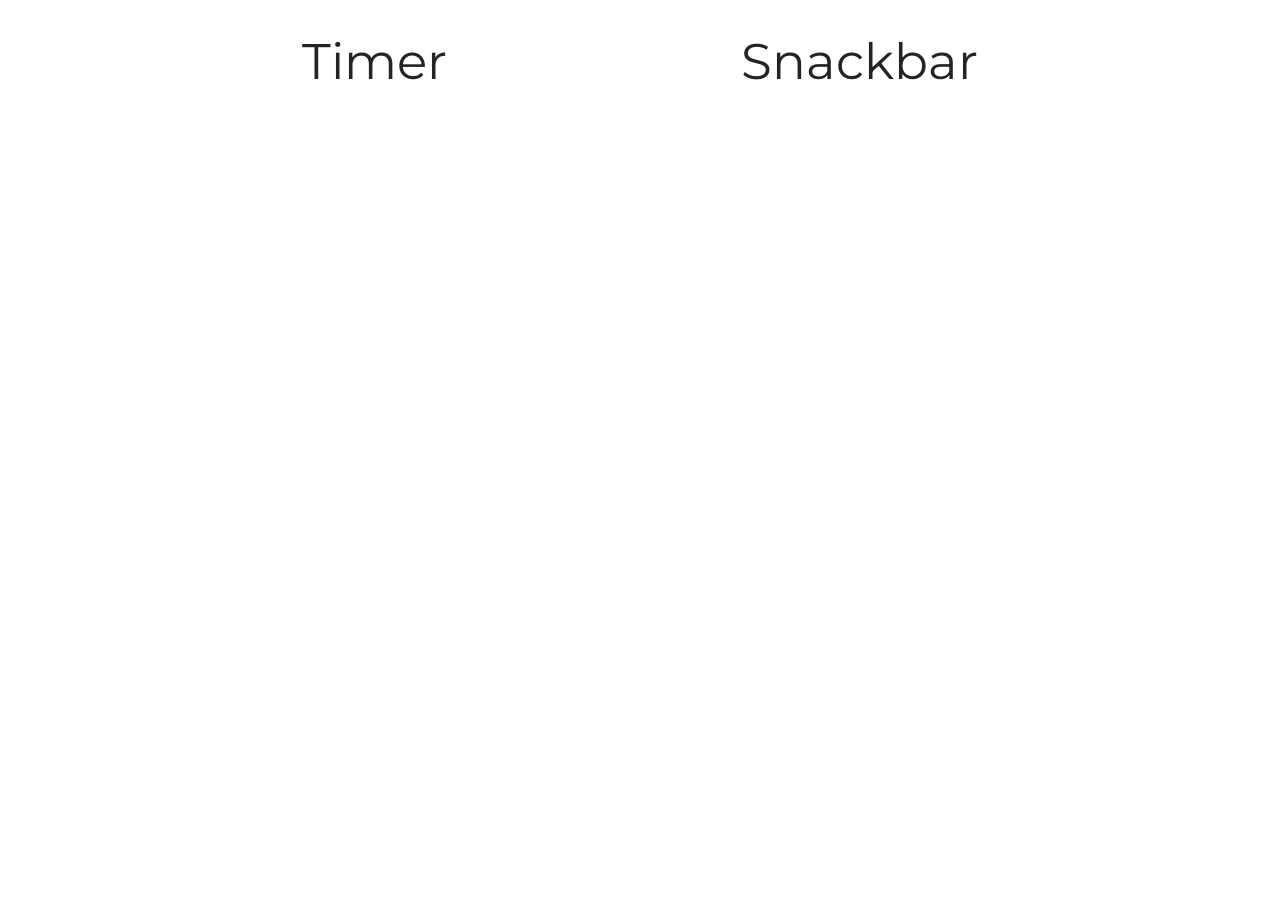
<file: src/index.html>
<!DOCTYPE html>
<html lang="en">
  <head>
    <meta charset="UTF-8" />
    <link rel="icon" type="image/svg+xml" href="/favicon.svg" />
    <meta name="viewport" content="width=device-width, initial-scale=1.0" />
    <title>Vanilla App Template</title>
    <link rel="stylesheet" href="./css/styles.css" />
  </head>
  <body>
    <ul>
      <li class="timer"><a href="./1-timer.html">Timer</a></li>
      <li class="snackbar"><a href="./2-snackbar.html">Snackbar</a></li>
    </ul>
  </body>
</html>
</file>
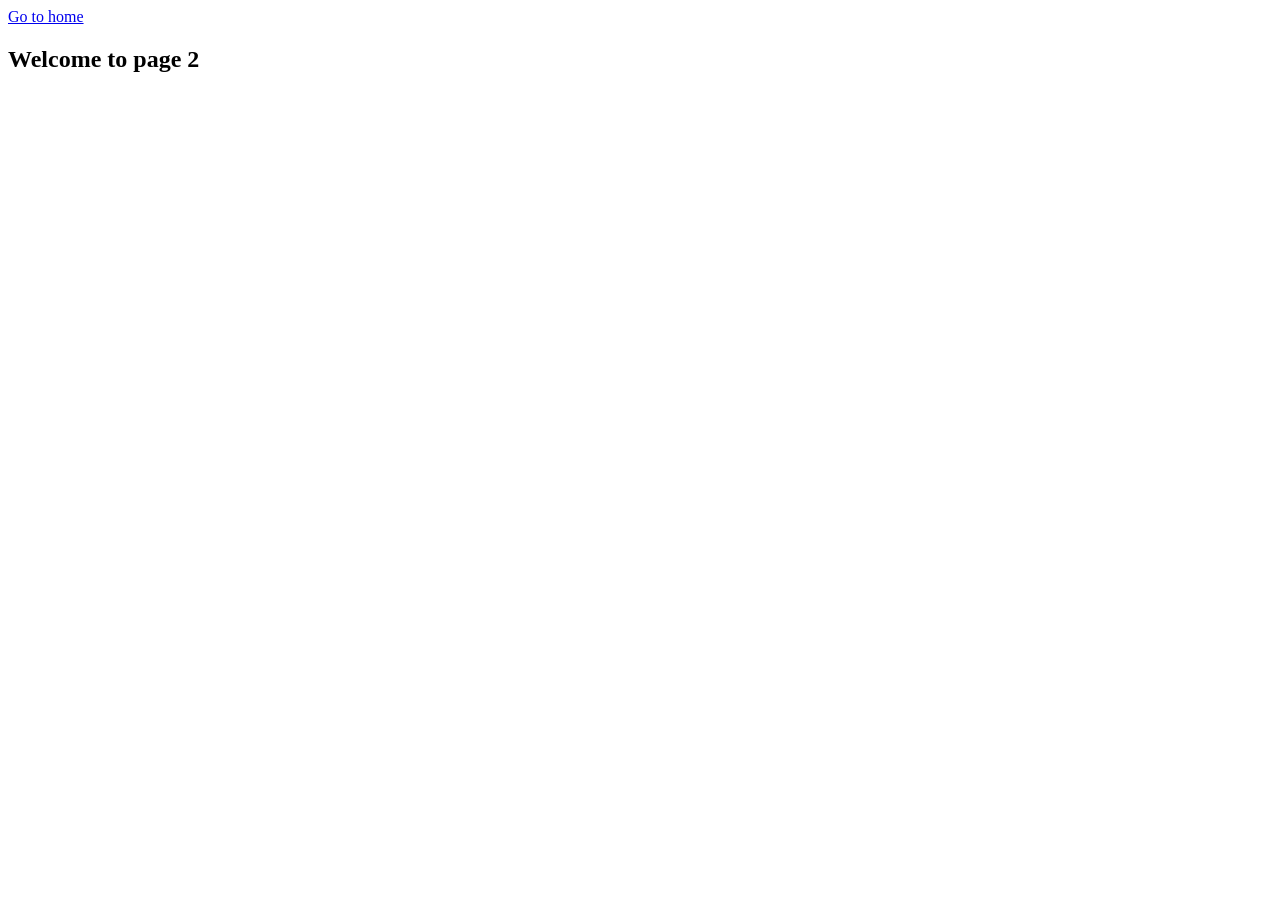
<file: page-2.html>
<!DOCTYPE html>
<html lang="en">
  <head>
    <meta charset="UTF-8" />
    <meta http-equiv="X-UA-Compatible" content="IE=edge" />
    <meta name="viewport" content="width=device-width, initial-scale=1.0" />
    <title>Page 2</title>
  </head>
  <body>
    <section>
      <a href="./index.html">Go to home</a>
      <h1>Welcome to page 2</h1>
    </section>
  </body>
</html>
</file>
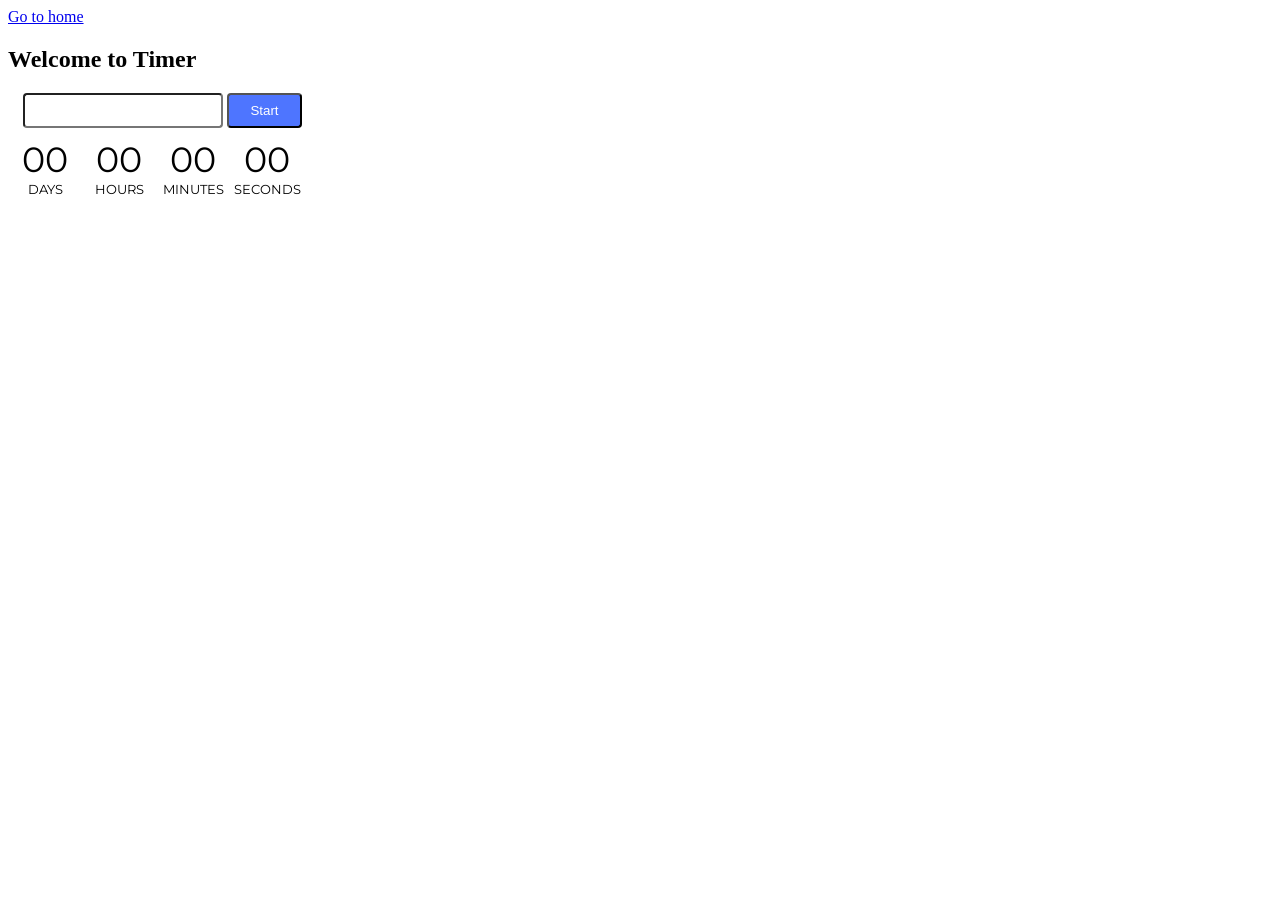
<file: src/1-timer.html>
<!DOCTYPE html>
<html lang="en">
  <head>
    <meta charset="UTF-8" />
    <meta http-equiv="X-UA-Compatible" content="IE=edge" />
    <meta name="viewport" content="width=device-width, initial-scale=1.0" />
    <title>Timer</title>
    <link rel="stylesheet" href="./css/1-timer.css">
  </head>
  <body>
    <section>
      <a href="./index.html">Go to home</a>
      <h1>Welcome to Timer</h1>
    </section>
    <input type="text" id="datetime-picker" />
    <button type="button" data-start>Start</button>

    <div class="timer">
      <div class="field">
        <span class="value" data-days>00</span>
        <span class="label">Days</span>
      </div>
      <div class="field">
        <span class="value" data-hours>00</span>
        <span class="label">Hours</span>
      </div>
      <div class="field">
        <span class="value" data-minutes>00</span>
        <span class="label">Minutes</span>
      </div>
      <div class="field">
        <span class="value" data-seconds>00</span>
        <span class="label">Seconds</span>
      </div>
    </div>
    <script type="module" src="./js/1-timer.js"></script>
  </body>
</html>
</file>
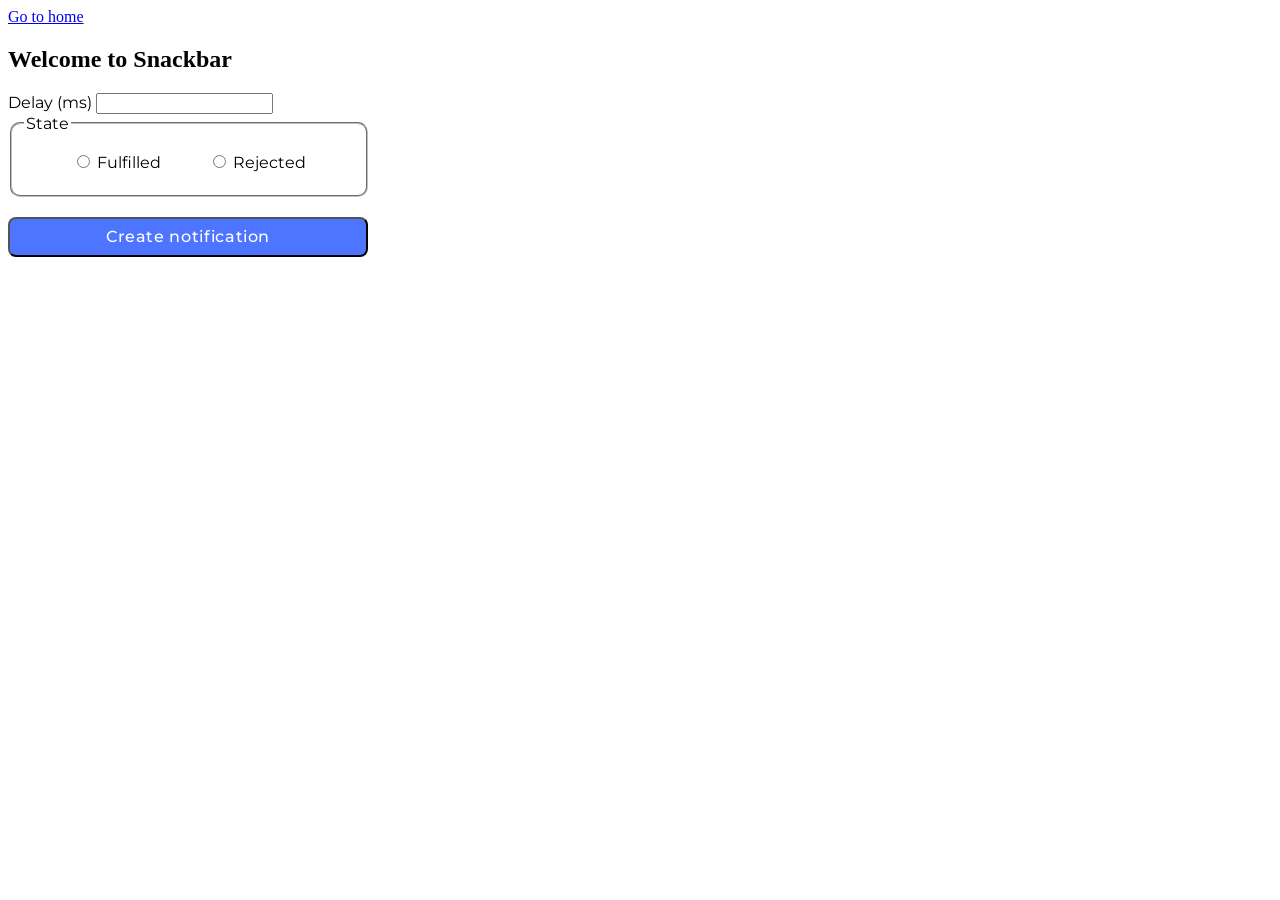
<file: src/2-snackbar.html>
<!DOCTYPE html>
<html lang="en">
  <head>
    <meta charset="UTF-8" />
    <meta http-equiv="X-UA-Compatible" content="IE=edge" />
    <meta name="viewport" content="width=device-width, initial-scale=1.0" />
    <title>Snackbar</title>
    <link rel="stylesheet" href="./css/2-snackbar.css">
  </head>
  <body>
    <section>
      <a href="./index.html">Go to home</a>
      <h1>Welcome to Snackbar</h1>
    </section>
    <form class="form">
      <label>
        Delay (ms)
        <input type="number" name="delay" required />
      </label>
    
      <fieldset>
        <legend>State</legend>
        <label>
          <input type="radio" name="state" value="fulfilled" required />
          Fulfilled
        </label>
        <label>
          <input type="radio" name="state" value="rejected" required />
          Rejected
        </label>
      </fieldset>
    
      <button type="submit">Create notification</button>
    </form>
    <script type="module" src="./js/2-snackbar.js"></script>
  </body>
</html>
</file>
<file: src/css/styles.css>
/**
  |============================
  | include css partials with
  | default @import url()
  |============================
*/
@import url('./reset.css');
@import url('./vite-promo.css');
@import url('./header.css');
@import url('https://fonts.googleapis.com/css2?family=Dancing+Script&family=Montserrat&display=swap');

:root {
  font-family: Inter, Avenir, Helvetica, Arial, sans-serif;
  font-size: 16px;
  line-height: 24px;
  font-weight: 400;

  color: #242424;
  background-color: rgba(255, 255, 255, 0.87);

  font-synthesis: none;
  text-rendering: optimizeLegibility;
  -webkit-font-smoothing: antialiased;
  -moz-osx-font-smoothing: grayscale;
  -webkit-text-size-adjust: 100%;
}

ul {
  display: flex;
  justify-content: space-evenly;
  margin-top: 50px;
}

.timer {
  font-family: 'Montserrat', sans-serif;
  font-size: 50px;
}

.snackbar {
  font-family: 'Montserrat', sans-serif;
  font-size: 50px;
}
</file>
<file: src/css/1-timer.css>
@import url('https://fonts.googleapis.com/css2?family=Dancing+Script&family=Montserrat&display=swap');

* {
    box-sizing: border-box;
}

#datetime-picker {
    font-family: 'Montserrat', sans-serif;
    width: 200px;
    height: 35px;
    border-radius: 4px;
    margin-left: 15px;
}

button {
    border-radius: 4px;
    width: 75px;
    height: 35px;
    background-color: #4E75FF;
    color: white;
}

button:hover {
    background: #6C8CFF;

}

button:disabled {
    background: #CFCFCF;
    color:#989898;
}

.timer {
    display: flex;
    margin-top: 10px;
}

.value {
    display: flex;
    width: 74px;
    font-family: 'Montserrat', sans-serif;
    font-size: 35px;
    justify-content: center;
} 

.label {
    display: flex;
    justify-content: center;
    width: 74px;
    font-family: 'Montserrat', sans-serif;
    text-transform: uppercase;
    font-size: 13px;
}
</file>
<file: src/css/2-snackbar.css>
@import url('https://fonts.googleapis.com/css2?family=Dancing+Script&family=Montserrat&display=swap');

.form {
    font-family: 'Montserrat', sans-serif;
}

.form{
    font-family: 'Montserrat', sans-serif;
}

fieldset {
    font-family: 'Montserrat', sans-serif;
    display: flex;
    justify-content: space-evenly;
    align-items: center;
    width: 330px;
    height: 64px;
    top: 138px;
    left: 156px;
    border-radius: 10px;
    }

button {
    font-family: 'Montserrat', sans-serif;
    font-size: 16px;
    font-weight: 500;
    line-height: 24px;
    letter-spacing: 0.04em;
    width: 360px;
    height: 40px;
    padding: 8px, 16px, 8px, 16px;
    margin-top: 20px;
    border-radius: 8px;
    background: #4E75FF;
    color: #FFFFFF;
}

button:hover {
    background: #6C8CFF;
    cursor: pointer;
}
</file>
